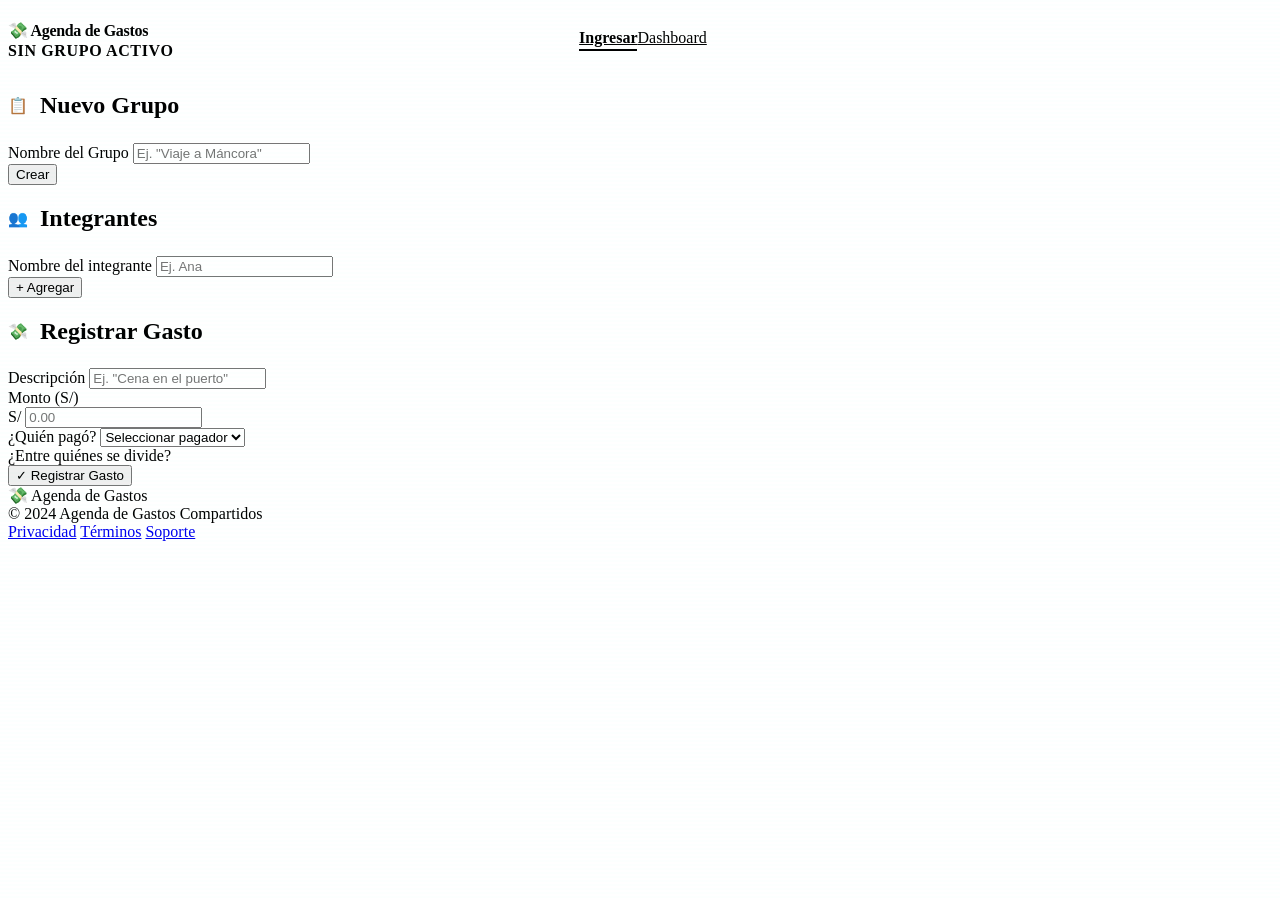
<file: index.html>
<!DOCTYPE html>
<html lang="es">
<head>
  <meta charset="UTF-8" />
  <meta name="viewport" content="width=device-width, initial-scale=1.0" />
  <title>Agenda de Gastos — Ingresar datos</title>
  <link rel="preconnect" href="https://fonts.googleapis.com" />
  <link rel="preconnect" href="https://fonts.gstatic.com" crossorigin />
  <link href="https://fonts.googleapis.com/css2?family=DM+Sans:wght@400;500;600;700&family=DM+Mono:wght@400;500&display=swap" rel="stylesheet" />
  <link href="https://fonts.googleapis.com/css2?family=Material+Symbols+Outlined:wght,FILL@400,0&display=swap" rel="stylesheet" />
  <link rel="stylesheet" href="assets/css/pages/styles.config.css" />
  <link rel="stylesheet" href="assets/css/components/header.css" />
  <link rel="stylesheet" href="assets/css/pages/index.css" />
</head>
<body>
  <header class="header">
    <div class="container header__inner">
      <div class="header__brand">
        <span class="header__title">💸 Agenda de Gastos</span>
        <span class="header__group-name" id="nombre-grupo-header">Sin grupo activo</span>
      </div>
      <nav class="header__nav">
        <a href="index.html" class="header__nav-link active">Ingresar</a>
        <a href="pages/dashboard.html" class="header__nav-link">Dashboard</a>
      </nav>
      <a href="pages/dashboard.html" class="btn-nuevo-grupo">Ver Dashboard →</a>
    </div>
  </header>

  <main class="container page-main">
    <section class="section-gap">
      <div class="section-header">
        <span class="section-header__icon">📋</span>
        <h2 class="section-header__title">Nuevo Grupo</h2>
      </div>
      <div class="card">
        <div class="nuevo-grupo__row">
          <div class="form-group">
            <label class="form-label" for="input-nombre-grupo">Nombre del Grupo</label>
            <input id="input-nombre-grupo" class="form-input" type="text" placeholder='Ej. "Viaje a Máncora"' maxlength="50" />
          </div>
          <button id="btn-crear-grupo" class="btn btn--primary" style="align-self: flex-end;">Crear</button>
        </div>
      </div>
    </section>

    <section class="section-gap">
      <div class="section-header">
        <span class="section-header__icon">👥</span>
        <h2 class="section-header__title">Integrantes</h2>
      </div>
      <div class="card">
        <div class="integrantes__add-row">
          <div class="form-group">
            <label class="form-label" for="input-integrante">Nombre del integrante</label>
            <input id="input-integrante" class="form-input" type="text" placeholder="Ej. Ana" maxlength="30" />
          </div>
          <button id="btn-agregar-persona" class="btn btn--ghost" style="align-self: flex-end;">+ Agregar</button>
        </div>
        <div id="lista-integrantes"></div>
      </div>
    </section>

    <section class="section-gap">
      <div class="section-header">
        <span class="section-header__icon">💸</span>
        <h2 class="section-header__title">Registrar Gasto</h2>
      </div>
      <div class="card">
        <form id="form-gasto" class="gasto-form" novalidate>
          <div class="gasto-form__grid">
            <div class="form-group">
              <label class="form-label" for="input-desc">Descripción</label>
              <input id="input-desc" class="form-input" type="text" placeholder='Ej. "Cena en el puerto"' maxlength="60" />
            </div>
            <div class="form-group">
              <label class="form-label" for="input-monto">Monto (S/)</label>
              <div class="input-prefix">
                <span class="input-prefix__symbol">S/</span>
                <input id="input-monto" class="form-input form-input--amount" type="number" min="0.01" step="0.01" placeholder="0.00" />
              </div>
            </div>
          </div>
          <div class="form-group">
            <label class="form-label" for="select-pagador">¿Quién pagó?</label>
            <select id="select-pagador" class="form-select">
              <option value="">Seleccionar pagador</option>
            </select>
          </div>
          <div class="form-group">
            <label class="form-label">¿Entre quiénes se divide?</label>
            <div id="checkboxes-divide" class="checkboxes-grid"></div>
          </div>
          <button type="submit" class="btn btn--primary btn--full">✓ Registrar Gasto</button>
        </form>
      </div>
    </section>
  </main>

  <footer class="footer">
    <div class="container footer__inner">
      <div>
        <div class="footer__brand">💸 Agenda de Gastos</div>
        <div class="footer__copy">© 2024 Agenda de Gastos Compartidos</div>
      </div>
      <nav class="footer__links">
        <a href="#">Privacidad</a>
        <a href="#">Términos</a>
        <a href="#">Soporte</a>
      </nav>
    </div>
  </footer>
  <script src="js/panel.js"></script>
</body>
</html>
</file>
<file: assets/css/components/header.css>
.header {
  background: var(--color-surface);
  border-bottom: 1px solid var(--color-border-light);
  position: sticky;
  top: 0;
  z-index: 100;
  box-shadow: var(--shadow-sm);
}
.header__inner {
  display: flex;
  align-items: center;
  justify-content: space-between;
  height: 64px;
}
.header__brand {
  display: flex;
  flex-direction: column;
  gap: 2px;
}
.header__title {
  font-size: var(--text-2xl);
  font-weight: 700;
  color: var(--color-text);
  letter-spacing: -0.02em;
}
.header__group-name {
  font-size: var(--text-xs);
  font-weight: 600;
  color: var(--color-primary);
  letter-spacing: 0.04em;
  text-transform: uppercase;
}
.header__nav {
  display: none;
  align-items: center;
  gap: var(--space-xl);
}
@media (min-width: 640px) {
  .header__nav {
    display: flex;
  }
}
.header__nav-link {
  font-size: var(--text-sm);
  font-weight: 500;
  color: var(--color-text-muted);
  padding-bottom: 2px;
  border-bottom: 2px solid transparent;
  transition:
    color 0.2s,
    border-color 0.2s;
}
.header__nav-link:hover {
  color: var(--color-primary);
}
.header__nav-link.active {
  color: var(--color-primary);
  border-bottom-color: var(--color-primary);
  font-weight: 600;
}
.btn-nuevo-grupo {
  background: var(--color-primary);
  color: #fff;
  padding: 8px 18px;
  border-radius: var(--radius-md);
  font-size: var(--text-sm);
  font-weight: 600;
  transition:
    background 0.2s,
    transform 0.1s;
}
.btn-nuevo-grupo:hover {
  background: var(--color-primary-dark);
}
.btn-nuevo-grupo:active {
  transform: scale(0.97);
}
</file>
<file: assets/css/pages/index.css>
/* ============================================================
   index.css  —  Estilos exclusivos de la página de Ingreso
   Importado desde: index.html
   ============================================================ */


/* ── Scan-line overlay global ── */
body::before {
  content: '';
  position: fixed;
  inset: 0;
  background: repeating-linear-gradient(
    0deg, transparent, transparent 2px,
    rgba(0,255,200,0.012) 2px, rgba(0,255,200,0.012) 4px
  );
  pointer-events: none;
  z-index: 9999;
}


/* ── Bracket card (esquinas decorativas) ── */
.bracket-card {
  position: relative;
  background: #161b22;
  border: 1px solid #21262d;
  border-radius: 12px;
}
.bracket-card::before,
.bracket-card::after {
  content: '';
  position: absolute;
  width: 14px;
  height: 14px;
  border-color: #00ffc8;
  border-style: solid;
}
.bracket-card::before {
  top: -1px; left: -1px;
  border-width: 2px 0 0 2px;
  border-radius: 12px 0 0 0;
}
.bracket-card::after {
  bottom: -1px; right: -1px;
  border-width: 0 2px 2px 0;
  border-radius: 0 0 12px 0;
}


/* ── Animaciones ── */
@keyframes slide-up {
  from { opacity: 0; transform: translateY(14px); }
  to   { opacity: 1; transform: translateY(0); }
}

.slide-up  { animation: slide-up 0.4s ease both; }
.delay-1   { animation-delay: .07s; }
.delay-2   { animation-delay: .14s; }


/* ── Header ── */
.header-shadow { box-shadow: 0 1px 0 #00ffc812; }

.header-logo-icon {
  width: 36px; height: 36px;
  border-radius: 8px;
  display: flex; align-items: center; justify-content: center;
  font-size: 18px; flex-shrink: 0;
  background: #00ffc810;
  border: 1px solid #00ffc835;
}

.nav-link {
  font-size: 14px; font-weight: 500;
  padding: 6px 16px; border-radius: 6px;
  color: #90a4ae;
  text-decoration: none;
  transition: color .2s, background .2s;
}
.nav-link:hover { color: #fff; background: rgba(255,255,255,.05); }

.nav-link--active {
  font-weight: 600;
  color: #00ffc8;
  background: #00ffc810;
  border: 1px solid #00ffc830;
}

.btn-primary {
  display: inline-flex;
  align-items: center;
  justify-content: center;
  font-size: 14px; font-weight: 700;
  padding: 8px 20px; border-radius: 8px;
  background: #00ffc8; color: #0d1117;
  font-family: 'Space Mono', monospace;
  letter-spacing: -.02em;
  border: none; cursor: pointer;
  transition: opacity .2s, transform .1s;
  text-decoration: none;
}
.btn-primary:active { transform: scale(.95); }


/* ── Section headers ── */
.section-header {
  display: flex;
  align-items: center;
  gap: 12px;
  margin-bottom: 4px;
}

.section-index {
  font-size: 12px;
  font-family: 'Space Mono', monospace;
  font-weight: 700;
  color: #00ffc850;
}
.section-title {
  font-size: 12px;
  font-weight: 700;
  text-transform: uppercase;
  letter-spacing: .1em;
  color: #90a4ae;
}
.section-divider {
  height: 1px;
  margin-bottom: 20px;
  background: linear-gradient(90deg, #00ffc835, transparent);
}


/* ── Integrantes list ── */
.integrante-item {
  display: flex;
  align-items: center;
  justify-content: space-between;
  background: #0d111780;
  border: 1px solid #21262d;
  border-radius: 8px;
  padding: 10px 14px;
  transition: border-color .2s, background .2s;
}
.integrante-item:hover {
  border-color: #00ffc830;
  background: #00ffc805;
}
.integrante-item__info {
  display: flex;
  align-items: center;
  gap: 12px;
  font-size: 14px;
  font-weight: 500;
}
.integrante-item__delete {
  background: #ff525215;
  border: 1px solid #ff525235;
  color: #ff5252;
  font-size: 12px;
  width: 24px;
  height: 24px;
  border-radius: 6px;
  display: flex;
  align-items: center;
  justify-content: center;
  cursor: pointer;
  transition: all .2s;
}
.integrante-item__delete:hover {
  background: #ff5252;
  color: white;
  border-color: #ff5252;
}


/* ── Avatars ── */
.avatar {
  width: 32px; height: 32px; border-radius: 50%;
  display: flex; align-items: center; justify-content: center;
  font-size: 11px; font-weight: 700; flex-shrink: 0;
  font-family: 'Space Mono', monospace;
}
.avatar--a { background: #00e67615; color: #00e676; border: 1px solid #00e67640; }
.avatar--b { background: #00ffc815; color: #00ffc8; border: 1px solid #00ffc840; }
.avatar--c { background: #ff525215; color: #ff5252; border: 1px solid #ff525240; }
.avatar--d { background: #a78bfa15; color: #a78bfa; border: 1px solid #a78bfa40; }


/* ── Form components ── */
.checkbox-label {
  display: flex;
  align-items: center;
  gap: 10px;
  padding: 10px 14px;
  background: #0d1117;
  border: 1px solid #21262d;
  border-radius: 8px;
  cursor: pointer;
  font-size: 13px;
  font-weight: 500;
  transition: all .2s;
  user-select: none;
}
.checkbox-label:hover {
  border-color: #00ffc840;
  background: #00ffc808;
}
.checkbox-label input[type="checkbox"] {
  width: 16px;
  height: 16px;
  accent-color: #00ffc8;
  cursor: pointer;
}
.checkbox-label span { color: #90a4ae; }
.checkbox-label input:checked + span {
  color: #00ffc8;
  font-weight: 600;
}


/* ── Export-like buttons (used for add) ── */
.btn-export {
  display: flex; align-items: center; justify-content: center; gap: 6px;
  font-size: 12px; font-weight: 700;
  font-family: 'Space Mono', monospace;
  text-transform: uppercase; letter-spacing: .07em;
  padding: 10px 20px; border-radius: 8px;
  border: none; cursor: pointer; text-decoration: none;
  transition: opacity .2s, transform .1s;
}
.btn-export:active { transform: scale(.95); }
.btn-export--add   { color: #00ffc8; background: #00ffc810; border: 1px solid #00ffc830; }


/* ── Errors ── */
.field-error {
  font-size: 11px;
  color: #ff5252;
  font-family: 'Space Mono', monospace;
  margin-top: 6px;
  display: none;
}
.field-error.visible { display: block; }
input.error, select.error { border-color: #ff5252 !important; }


/* ── Empty states ── */
.empty-state { text-align: center; padding: 32px 16px; color: #4a5568; grid-column: 1 / -1; }
.empty-state__icon { font-size: 32px; margin-bottom: 8px; opacity: .4; }
.empty-state__text { font-size: 12px; font-family: 'Space Mono', monospace; }


/* ── Footer ── */
.footer-copy { color: #4a5568; }
.footer-link {
  font-size: 12px;
  font-family: 'Space Mono', monospace;
  color: #90a4ae; text-decoration: none;
  transition: color .2s;
}
.footer-link:hover { color: #00ffc8; }
</file>
<file: assets/css/pages/styles.config.css>
/* ============================================================
   styles.config.js  —  Configuración de Tailwind
   Cargado como <script> antes que tailwind.css
   ============================================================ */
tailwind.config = {
  theme: {
    extend: {
      fontFamily: {
        sans: ['"Space Grotesk"', 'sans-serif'],
        mono: ['"Space Mono"',    'monospace'],
      },
      colors: {
        neon:     '#00ffc8',
        panel:    '#0d1117',
        card:     '#161b22',
        border:   '#21262d',
        positive: '#00e676',
        negative: '#ff5252',
        neutral:  '#90a4ae',
      },
    },
  },
};
</file>
